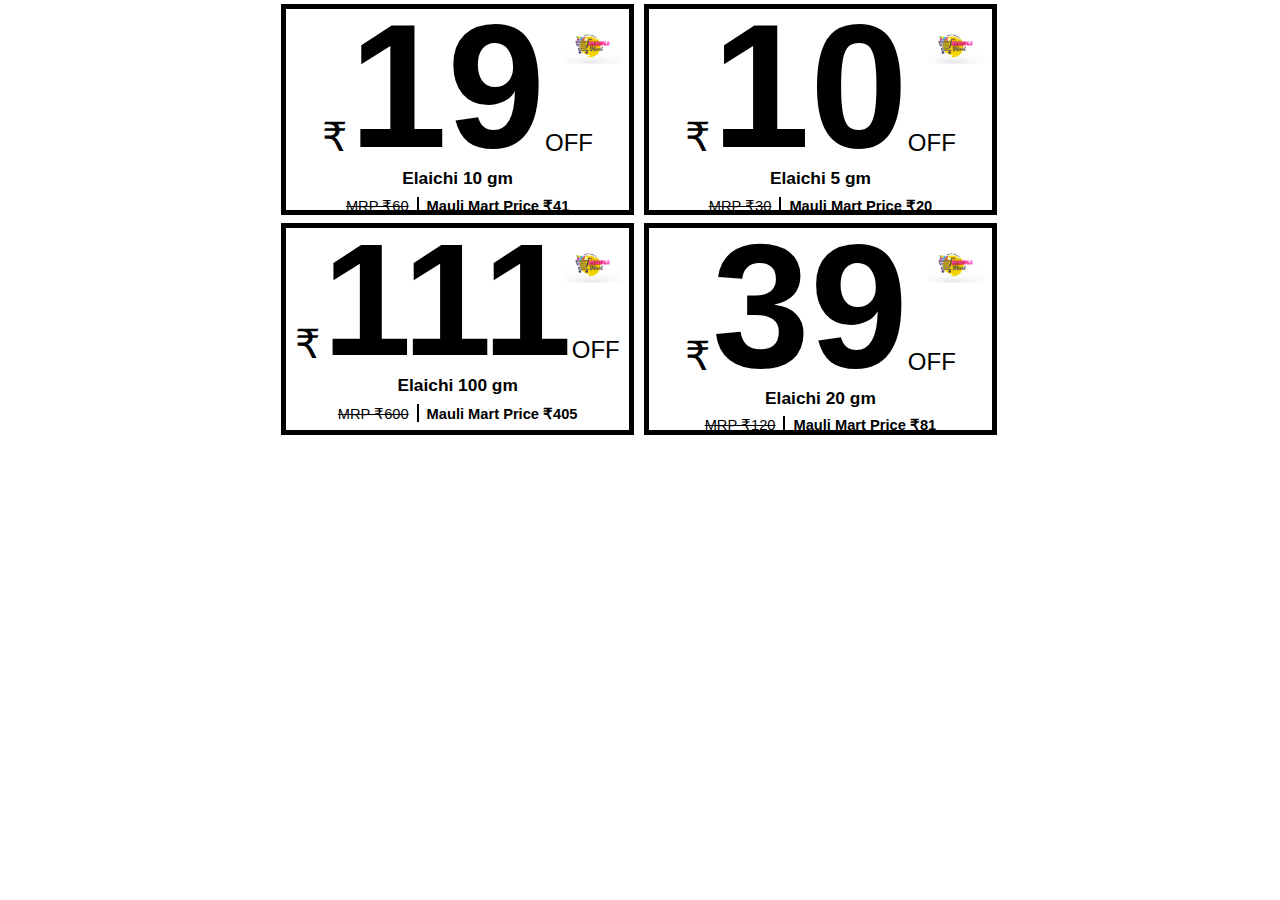
<file: sample.html>
<!DOCTYPE html>
<html>
  <head>
    <title>Product Labels</title>
    <style>
      @page {
        size: A4;
        margin: 0;
      }
      body {
        margin: 0;
        padding: 1mm;
        box-sizing: border-box;
        display: grid;
        grid-template-columns: 9.4cm 9.4cm;
        grid-template-rows: 5.6cm 5.6cm 5.6cm 5.6cm;
        gap: 2mm;
        justify-content: center;
        align-content: center;
        font-family: Arial, sans-serif;
      }
      .product-box {
        width: 9.35cm;
        height: 5.6cm;
        border: 5px solid #000;
        padding: 2mm;
        box-sizing: border-box;
        display: flex;
        flex-direction: column;
        justify-content: space-between;
        page-break-inside: avoid;
        position: relative;
      }
      .logo-container {
        position: absolute;
        top: 2mm;
        right: 2mm;
        z-index: 10;
      }
      .product-logo {
        width: 15mm;
        height: 15mm;
        object-fit: contain;
        border-radius: 2px;
      }
      .product-name {
        font-size: 13pt;
        font-weight: bold;
        text-align: center;
        flex-grow: 1;
        display: flex;
        align-items: center;
        justify-content: center;
      }
      .product-name-sm {
        font-size: 10pt;
        font-weight: bold;
        text-align: center;
        flex-grow: 1;
        display: flex;
        align-items: center;
        justify-content: center;
      }
      .mrp-price {
        text-decoration: line-through;
        color: #000;
      }
      .sale-price {
        font-weight: bold;
        color: #000;
      }
      .product-discount {
        text-align: center;
        margin: 0;
        padding: 0;
      }
      .discount-container {
        display: flex;
        align-items: flex-end;
        justify-content: center;
        position: relative;
        margin: 0;
      }
      .discount-currency {
        font-size: 2.5rem;
        margin-right: 2px;
        line-height: 1;
      }
      .discount-amount {
        font-weight: bold;
        line-height: 0.8;
        margin: 0;
      }
      .discount-amount-large {
        font-size: 11rem;
      }
      .discount-amount-medium {
        font-size: 10rem;
      }
      .discount-text {
        font-size: 1.5rem;
      }
      .product-name-container {
        text-align: center;
        margin: 3mm 0 2mm 0;
        word-wrap: break-word;
      }
      .price-container {
        width: 100%;
        display: flex;
        align-items: center;
        justify-content: center;
        margin-top: auto;
        font-size: 11pt;
      }
      .price-separator {
        border-left: 2px solid #000;
        height: 1.2em;
        margin: 0 8px;
      }
      .mrp-strikethrough {
        text-decoration: line-through;
      }
    </style>
  </head>
  <body>
    <!-- Sample Product Box 1 -->
    <div class="product-box">
      <div class="logo-container">
        <img src="mauliMart.jpg" alt="Mauli Mart Logo" class="product-logo" />
      </div>
      <div class="product-discount">
        <div class="discount-container">
          <span class="discount-currency">₹</span>
          <span class="discount-amount discount-amount-large">19</span>
          <span class="discount-text">OFF</span>
        </div>
      </div>
      <div class="product-name product-name-container">Elaichi 10 gm</div>
      <div class="price-container">
        <span class="mrp-price mrp-strikethrough">MRP ₹60</span>
        <span class="price-separator"></span>
        <span class="sale-price">Mauli Mart Price ₹41</span>
      </div>
    </div>

    <!-- Sample Product Box 2 -->
    <div class="product-box">
      <div class="logo-container">
        <img src="mauliMart.jpg" alt="Mauli Mart Logo" class="product-logo" />
      </div>
      <div class="product-discount">
        <div class="discount-container">
          <span class="discount-currency">₹</span>
          <span class="discount-amount discount-amount-large">10</span>
          <span class="discount-text">OFF</span>
        </div>
      </div>
      <div class="product-name product-name-container">Elaichi 5 gm</div>
      <div class="price-container">
        <span class="mrp-price mrp-strikethrough">MRP ₹30</span>
        <span class="price-separator"></span>
        <span class="sale-price">Mauli Mart Price ₹20</span>
      </div>
    </div>

    <!-- Sample Product Box 3 -->
    <div class="product-box">
      <div class="logo-container">
        <img src="mauliMart.jpg" alt="Mauli Mart Logo" class="product-logo" />
      </div>
      <div class="product-discount">
        <div class="discount-container">
          <span class="discount-currency">₹</span>
          <span class="discount-amount discount-amount-medium">111</span>
          <span class="discount-text">OFF</span>
        </div>
      </div>
      <div class="product-name product-name-container">Elaichi 100 gm </div>
      <div class="price-container">
        <span class="mrp-price mrp-strikethrough">MRP ₹600</span>
        <span class="price-separator"></span>
        <span class="sale-price">Mauli Mart Price ₹405</span>
      </div>
    </div>

    <!-- Sample Product Box 4 -->
    <div class="product-box">
      <div class="logo-container">
        <img src="mauliMart.jpg" alt="Mauli Mart Logo" class="product-logo" />
      </div>
      <div class="product-discount">
        <div class="discount-container">
          <span class="discount-currency">₹</span>
          <span class="discount-amount discount-amount-large">39</span>
          <span class="discount-text">OFF</span>
        </div>
      </div>
      <div class="product-name product-name-container">Elaichi 20 gm</div>
      <div class="price-container">
        <span class="mrp-price mrp-strikethrough">MRP ₹120</span>
        <span class="price-separator"></span>
        <span class="sale-price">Mauli Mart Price ₹81</span>
      </div>
    </div>
  </body>
</html>
</file>
